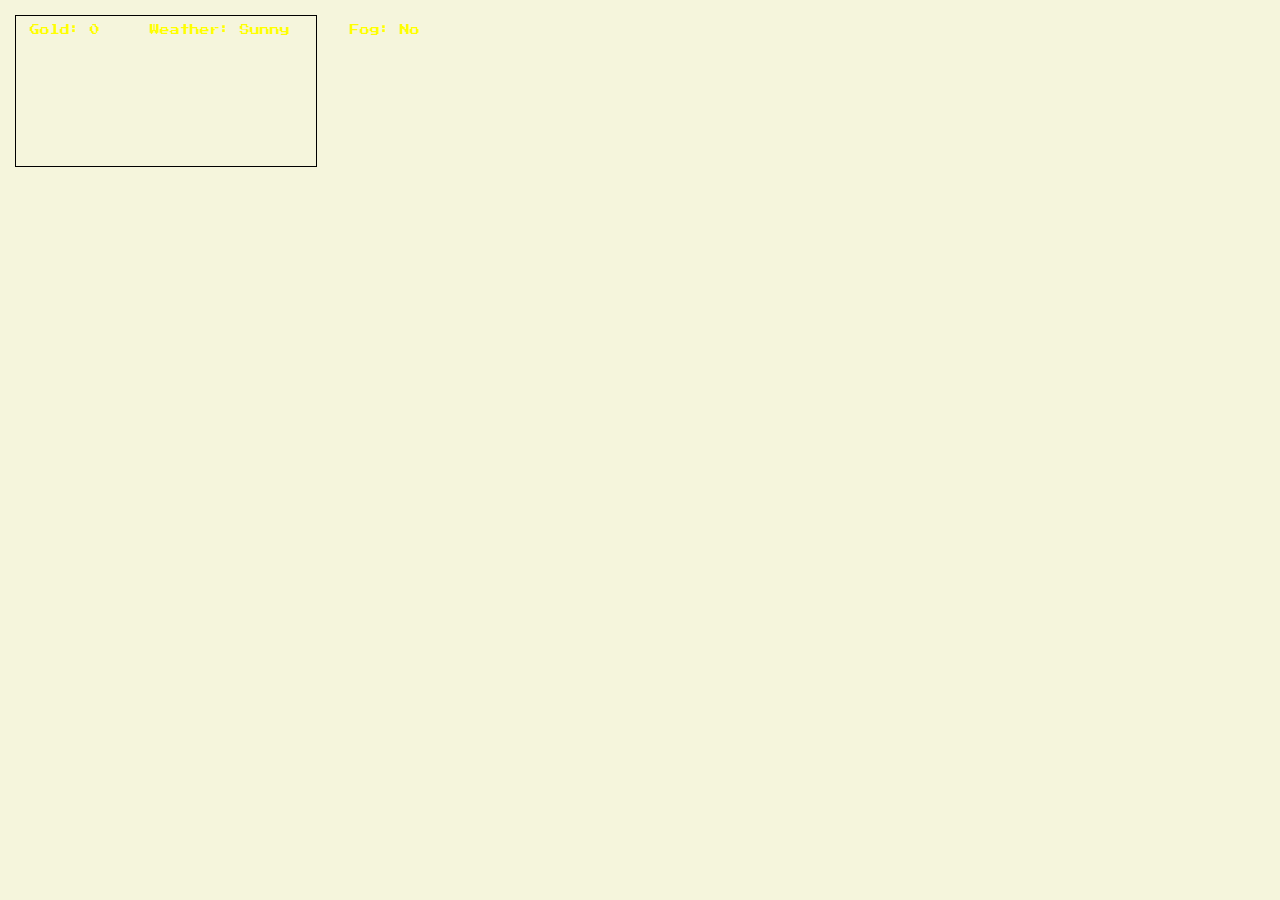
<file: index.html>
<!DOCTYPE html>
<html>
    <head>
        <title>third example</title>
        <link href="https://fonts.googleapis.com/css2?family=Press+Start+2P&display=swap" rel="stylesheet">
        <style>
            body {
                background-color: beige;
                font-family: 'Press Start 2P', cursive;;
                margin: 5px;
                padding: 10px;
                overflow: hidden
            }             
            canvas {
                border: 1px solid black;                
            }
            #gold {
                position: absolute;
                top: 25px;
                left: 30px;
                font-size: 10px;
                color: yellow
            }
            #weather {
                position: absolute;                
                top: 25px;
                left: 150px;
                font-size: 10px;
                color: yellow; 
            }

            #Fog {
                position: absolute;                
                top: 25px;
                left: 350px;
                font-size: 10px;
                color: yellow; 
            }
        </style>
    </head>
    <body>
        <div id="game-container">
            <canvas id="canvas"></canvas> 
            <div id="gold">Gold: 0</div> 
            <div id="weather">Weather: Sunny </div>
            <div id="Fog">Fog: No</div>        
        </div>   
        <img id="background" src="third_example/images/background.png" style="display: none;"/>
        <img id="background2" src="third_example/images/background2.png" style="display: none;"/>        
        <img id="player" src="third_example/images/heli_spritesheet.png" style="display: none;"/>
        <img id="bullet" src="third_example/images/bullet1.png" style="display: none;"/>
        <img id = "bomb" src = "third_example/images/ballistic_fuse.png" style="display: none;"/> 
        <img id = "rain" src = "third_example/images/rain_.png" style="display: none;"/>
        <img id = "snow" src = "third_example/images/snow.png" style="display: none;"/>
        <img id = "hud" src = "third_example/images/topBarBackground.png" style="display: none;"/>
        <img id = "fog" src = "third_example/images/fog.png" style="display: none;"/>
        <script type="module" src= "third_example/main_example3.js"></script>        
    </body>
</html>
</file>
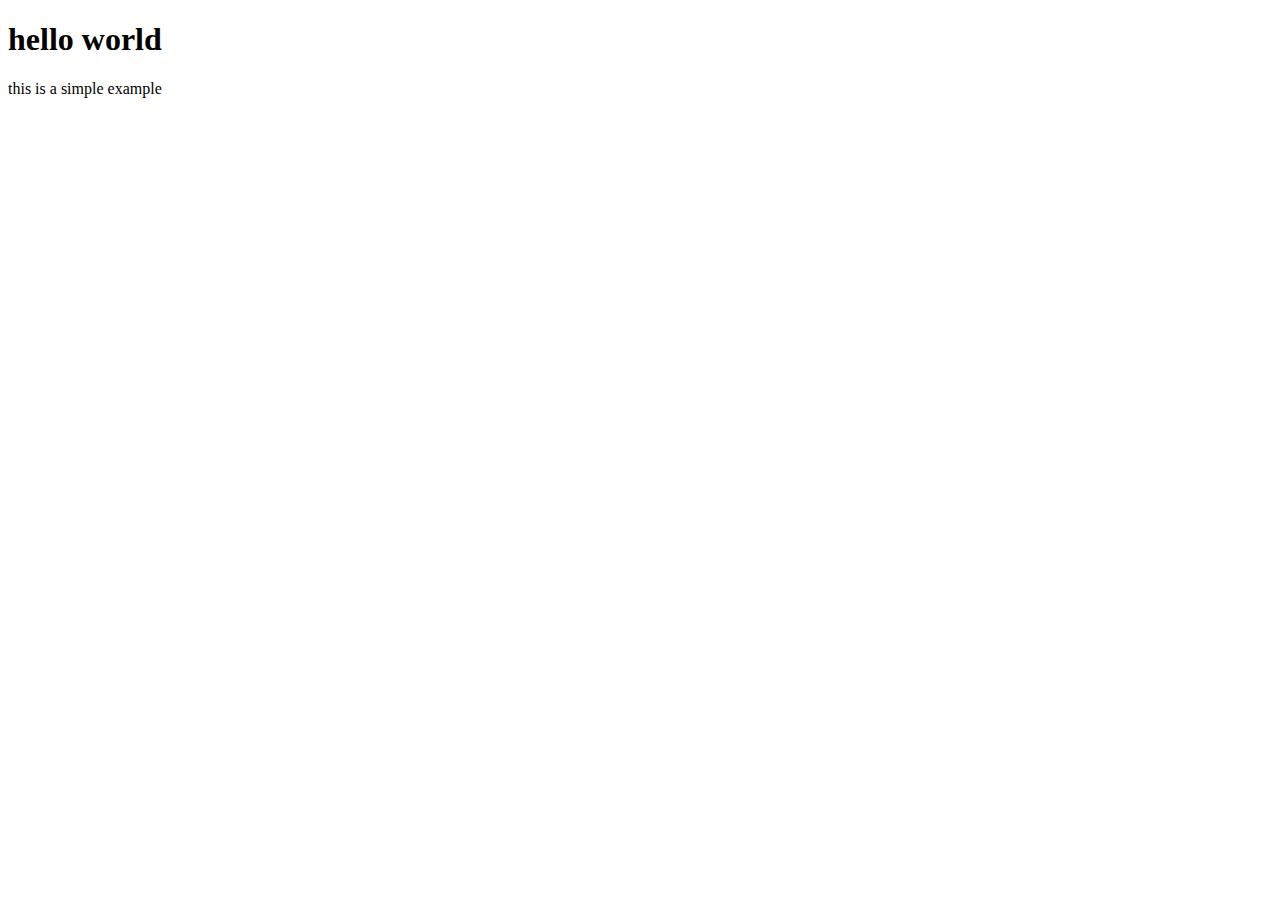
<file: first_example/index.html>
<!DOCTYPE html>
<html>
    <head>
        <title>first example</title>
    </head>
    <body>
        <h1>hello world</h1>
        <p>this is a simple example</p>        
        <script src= "./main_example1.js"></script>        
    </body>
</html>
</file>
